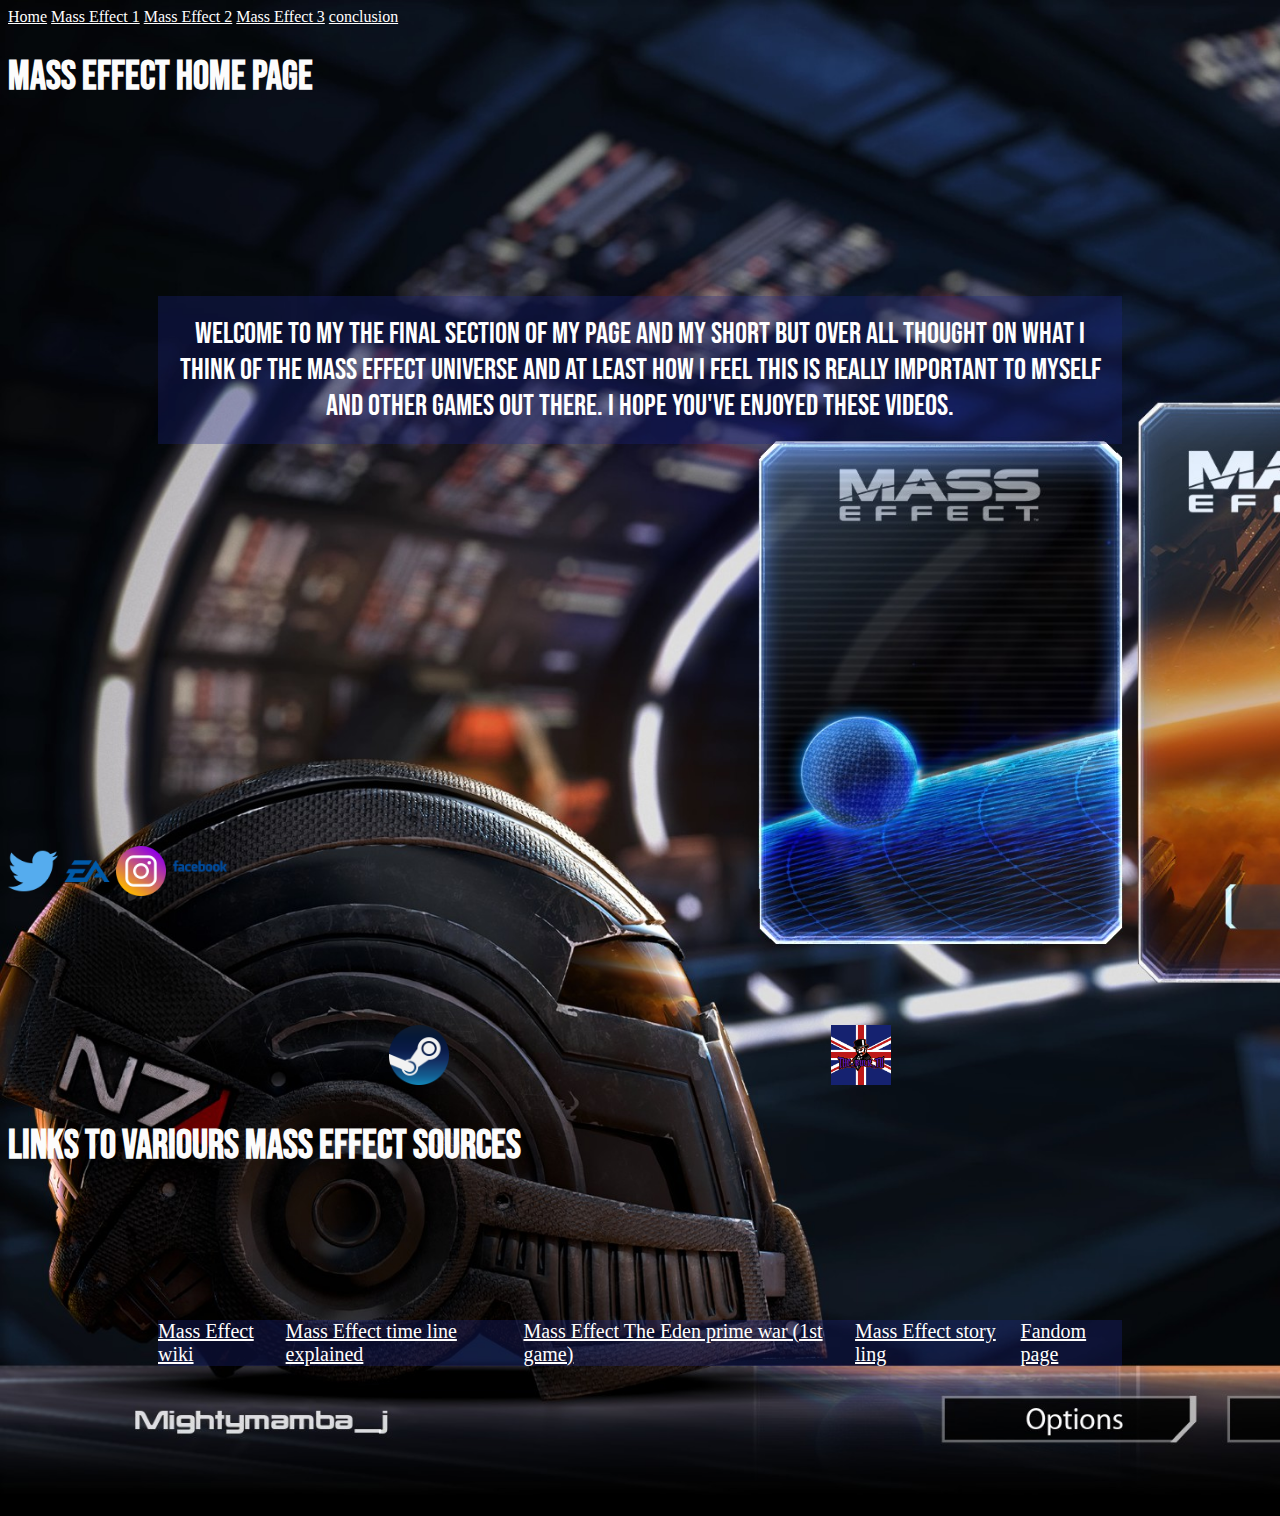
<file: conclusion.html>
<!DOCTYPE html>
<html lang="en">
<head>
    <meta charset="UTF-8">
    <title>Conclusion</title>
    <link rel="stylesheet" type="text/css" href="main.css">
</head>
<body class="launcher">
 
    






    <a href="index.html">Home</a>
    <a href="masseffect1.html">Mass Effect 1</a>
    <a href="masseffect2.html">Mass Effect 2</a>
    <a href="masseffect3.html">Mass Effect 3</a>
    <a href="conclusion.html">conclusion</a>

    <h1>Mass Effect home page</h1>
    <br>
    <p class="center border2">  Welcome to my the final section of my page and my short but over all thought on what I think of the Mass Effect universe and at least how I feel this is really important to myself and other games out there. I hope you've enjoyed these videos.
    
    
    </p>
    
    
    
    <!-- This below shows a link to the video I want but I will want It to be embbed into the webpage so people can watch It there and will be the same for the other pages. -->
    
    <!-- This below is the embbed link from the video, I have to open the video up, click share then embbe and get the whole code like this to work. -->
    <div class="container">   
    <iframe width="660" height="415" src="https://www.youtube.com/embed/cI25d_2v6ow" title="YouTube video player" frameborder="0" allow="accelerometer; autoplay; clipboard-write; encrypted-media; gyroscope; picture-in-picture" allowfullscreen></iframe>
</div> 







<p class="containericon">
    <a href="https://steamcommunity.com/profiles/76561198008446913/" target="_blank"> <img src="steam icon.png" width="60" height="60"></a>

    <a href="https://www.youtube.com/channel/UCFaWta0J6vhRVNJF1z1ebyQ/featured" target="_blank"> <img src="thebulktv.png" width="60" height="60"></a>
</p>









<h2>Links to variours Mass Effect sources</h2>

    <p class="container1 borderlinks">

        <a href="https://masseffect.fandom.com/wiki/Mass_Effect_Wiki" target="_blank">Mass Effect wiki</a>
    
    
    
    <a href="https://masseffect.fandom.com/wiki/Timeline" target="_blank">Mass Effect time line explained</a>
    
    
    
    <a href="https://masseffect.fandom.com/wiki/Timeline#Mass_Effect_.282183_CE_-_2186_CE.29"target="_blank">Mass Effect The Eden prime war (1st game)</a>
    
    
    
    <a href="https://masseffect.fandom.com/wiki/Storyline" target="_blank">Mass Effect story ling</a>
    
    
    
    <a href="https://masseffect.fandom.com/f" target="_blank">Fandom page</a>
    
    </p> 
    </div>







    <div class="icon">


        <a href="https://twitter.com/masseffect?ref_src=twsrc%5Egoogle%7Ctwcamp%5Eserp%7Ctwgr%5Eauthor" target="_blank"> <img src="twittericon.png"width="50" height="50"></a>
        
        <a href="https://www.ea.com/games/mass-effect/mass-effect-legendary-edition" target="_blank"> <img src="eaicon.png"width="50" height="50"></a>
        
        <a href="https://www.instagram.com/masseffect/" target="_blank"> <img src="instagram.png"width="50" height="50"></a>
        
        <a href="https://www.facebook.com/masseffect" target="_blank"> <img src="facebook.png"width="60" height="60"></a>
        </div>









</body>
</html>
</file>
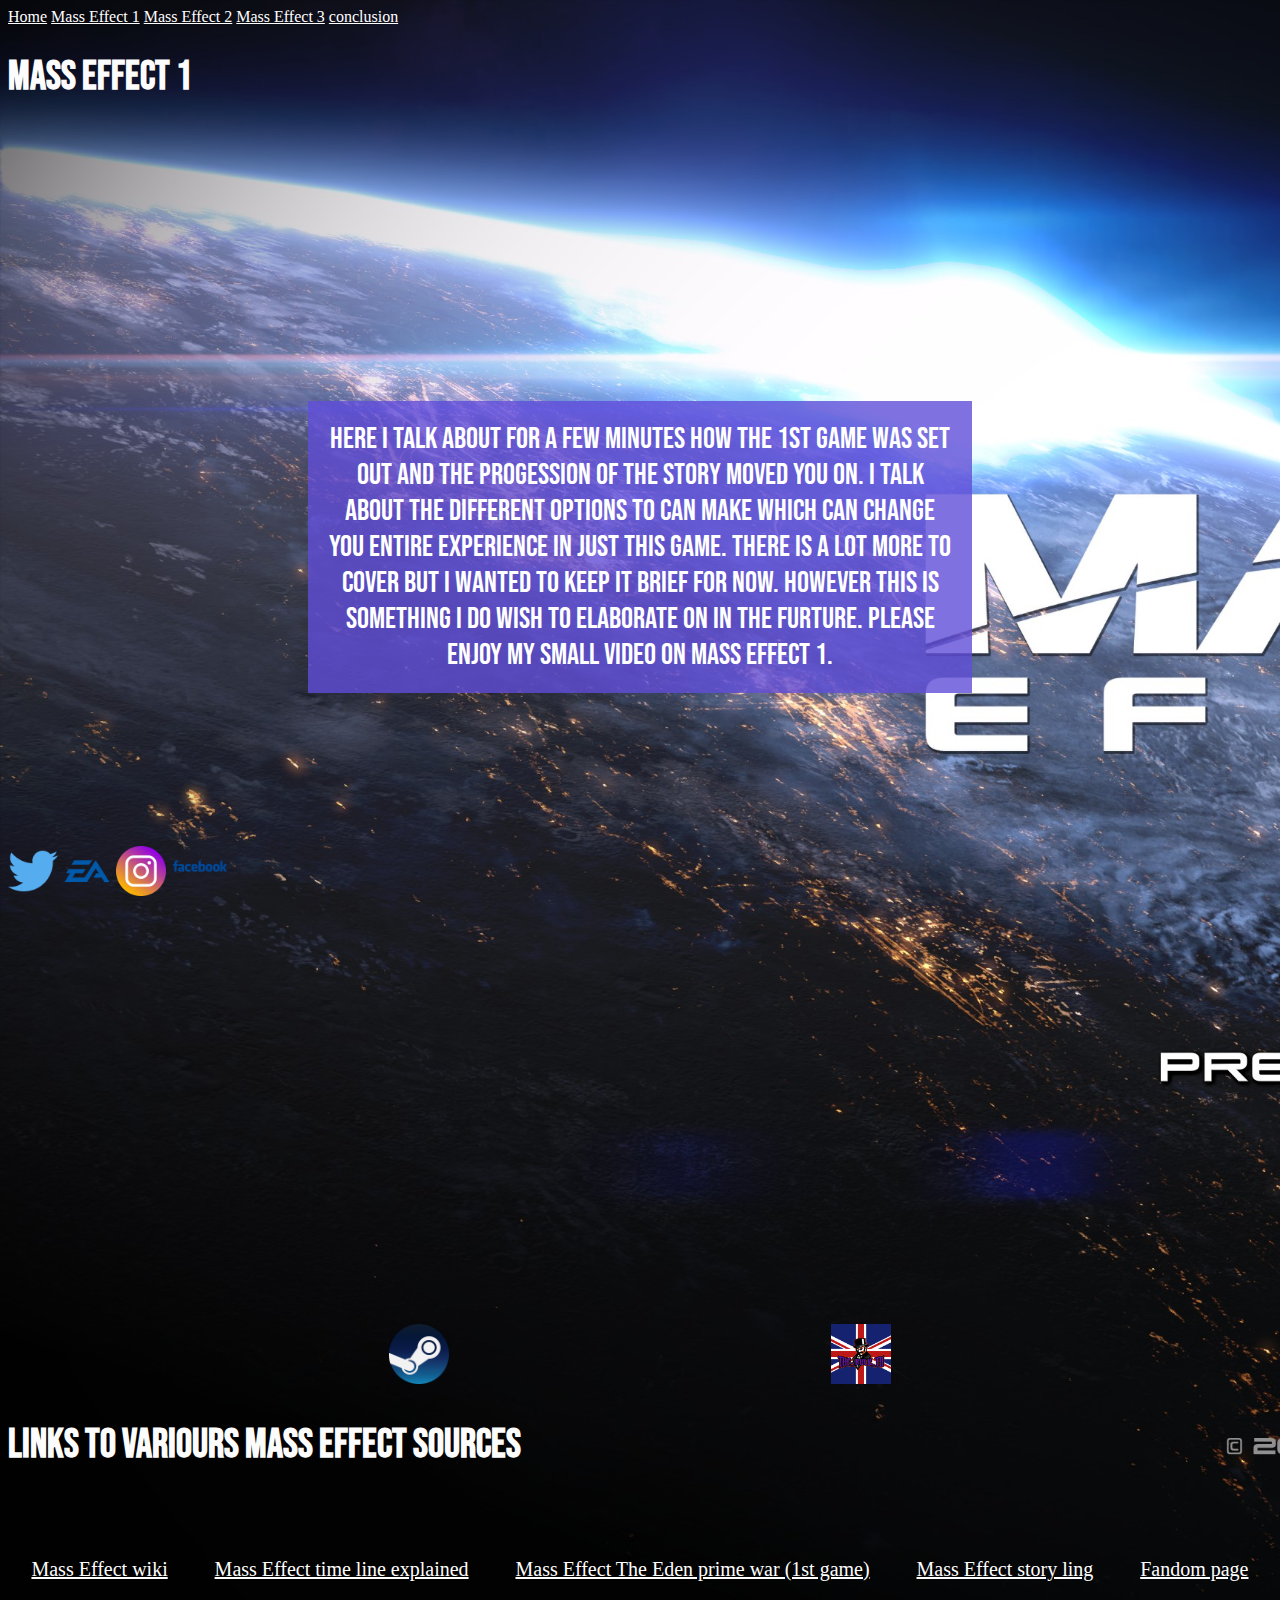
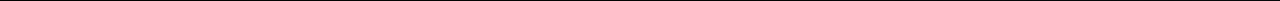
<file: masseffect1.html>
<!DOCTYPE html>
<html lang="en">
<head>
    <meta charset="UTF-8">
    <title>Mass Effect 1</title>
    <link rel="stylesheet" type="text/css" href="main.css">
</head>
<body class="masseffect1">
   
    

<!-- These below this allow me to create mini links to access the other pages I want the user to go to -->
<a href="index.html">Home</a>
<a href="masseffect1.html">Mass Effect 1</a>
<a href="masseffect2.html">Mass Effect 2</a>
<a href="masseffect3.html">Mass Effect 3</a>
<a href="conclusion.html">conclusion</a>


<h1>Mass Effect 1</h1>
  
    
   
    
    <p class="center border"> Here I talk about for a few minutes how the 1st game was set out and the progession of the story moved you on. I talk about the different options to can make which can change you entire experience in just this game. There is a lot more to cover but I wanted to keep it brief for now. However this is something I do wish to elaborate on in the furture. Please enjoy my small video on Mass Effect 1.</p>  
    
<!-- THe P's show the use of making text appear in the website. -->






<div class="container">   
    <iframe width="560" height="315" src="https://www.youtube.com/embed/k49BmBzkR3w" title="YouTube video player" frameborder="0" allow="accelerometer; autoplay; clipboard-write; encrypted-media; gyroscope; picture-in-picture" allowfullscreen></iframe>
</div>









<p class="containericon">
    <a href="https://steamcommunity.com/profiles/76561198008446913/" target="_blank"> <img src="steam icon.png" width="60" height="60"></a>

    <a href="https://www.youtube.com/channel/UCFaWta0J6vhRVNJF1z1ebyQ/featured" target="_blank"> <img src="thebulktv.png" width="60" height="60"></a>
</p>




<h2>Links to variours Mass Effect sources</h2>
<div>

    <br>

    <br>
<p class="container1">

    <a href="https://masseffect.fandom.com/wiki/Mass_Effect_Wiki" target="_blank">Mass Effect wiki</a>



<a href="https://masseffect.fandom.com/wiki/Timeline" target="_blank">Mass Effect time line explained</a>



<a href="https://masseffect.fandom.com/wiki/Timeline#Mass_Effect_.282183_CE_-_2186_CE.29"target="_blank">Mass Effect The Eden prime war (1st game)</a>



<a href="https://masseffect.fandom.com/wiki/Storyline" target="_blank">Mass Effect story ling</a>



<a href="https://masseffect.fandom.com/f" target="_blank">Fandom page</a>

</p> 
</div>










<div class="icon">


    <a href="https://twitter.com/masseffect?ref_src=twsrc%5Egoogle%7Ctwcamp%5Eserp%7Ctwgr%5Eauthor" target="_blank"> <img src="twittericon.png"width="50" height="50"></a>
    
    <a href="https://www.ea.com/games/mass-effect/mass-effect-legendary-edition" target="_blank"> <img src="eaicon.png"width="50" height="50"></a>
    
    <a href="https://www.instagram.com/masseffect/" target="_blank"> <img src="instagram.png"width="50" height="50"></a>
    
    <a href="https://www.facebook.com/masseffect" target="_blank"> <img src="facebook.png"width="60" height="60"></a>
    </div>
</body>
</html>
</file>
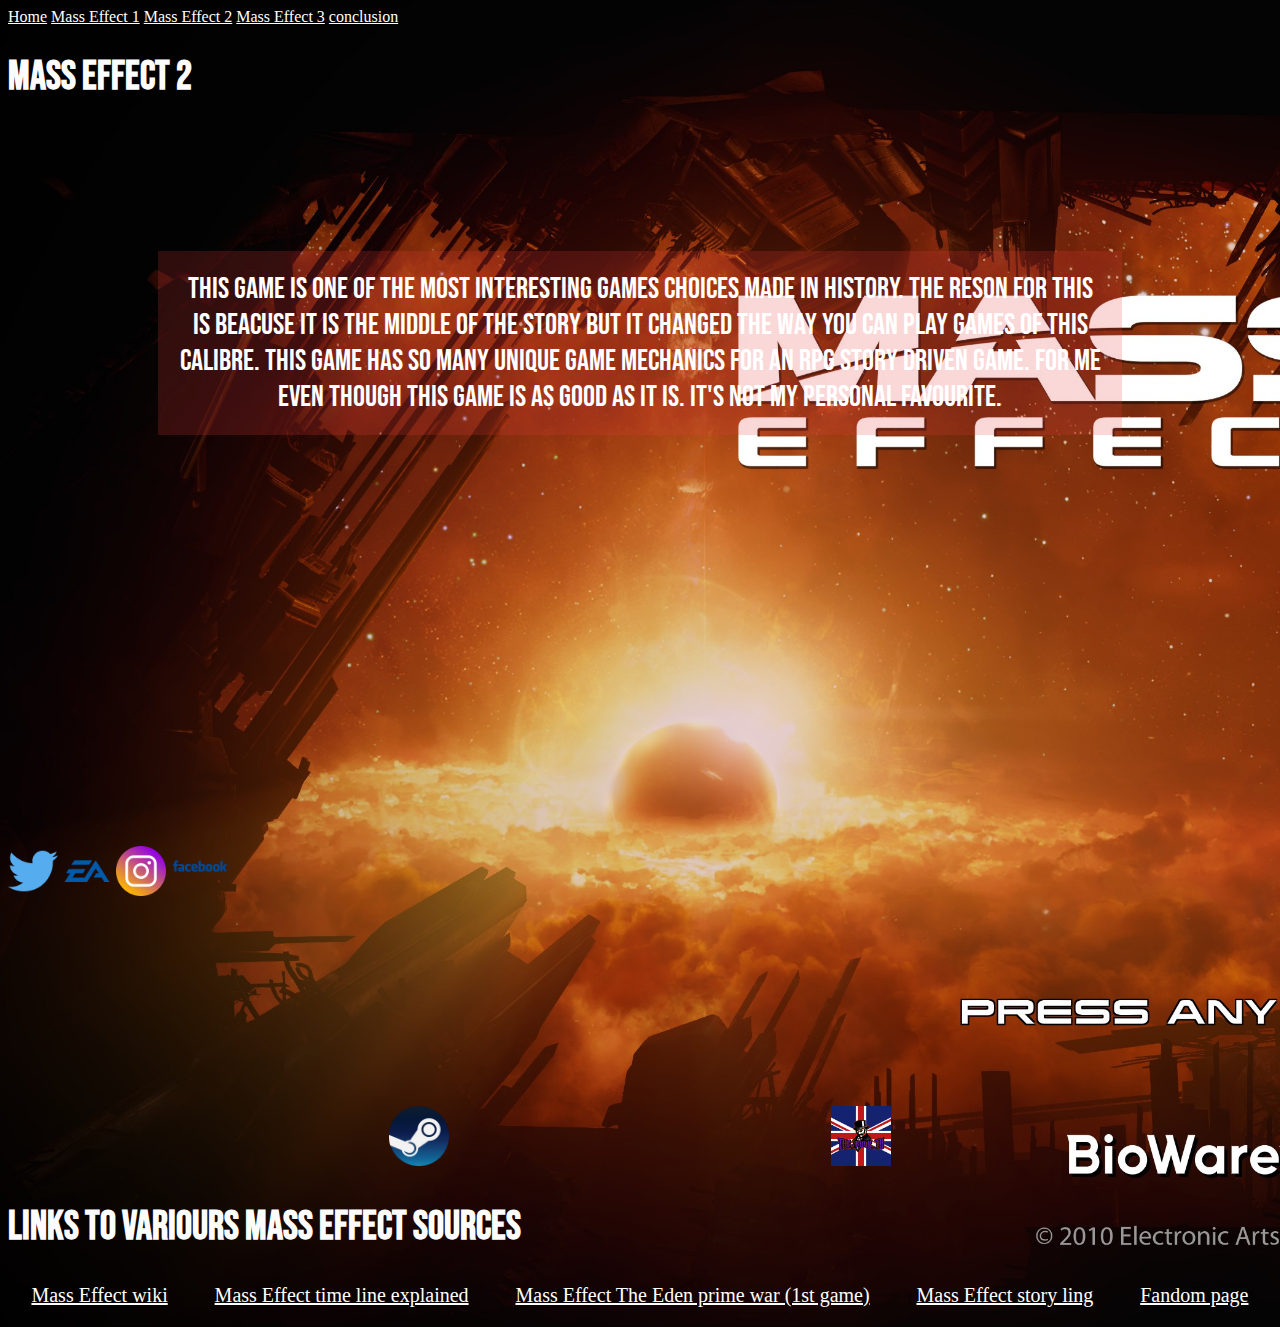
<file: masseffect2.html>
<!DOCTYPE html>
<html lang="en">
<head>
    <meta charset="UTF-8">
    <title>Mass Effect 2</title>
    <link rel="stylesheet" type="text/css" href="main.css">
</head>
<body  class="masseffect2">
 
    <a href="index.html">Home</a>
    <a href="masseffect1.html">Mass Effect 1</a>
    <a href="masseffect2.html">Mass Effect 2</a>
    <a href="masseffect3.html">Mass Effect 3</a>
    <a href="conclusion.html">conclusion</a>

    <h1>Mass Effect 2</h1>

    

    <p class="center border1"> 
        This game Is one of the most interesting games choices made in history. The reson for this is beacuse It is the middle of the story but It changed the way you can play games of this calibre. This game has so many unique game mechanics for an RPG story driven game. For me even though this game Is as good as It is. It's not my personal favourite. 

    </p>

    <br>
 
    <br>
   
    <br>
   
    <br>
   
    <br>
   



    <div class="container">   
        <iframe width="660" height="415" src="https://www.youtube.com/embed/cI25d_2v6ow" title="YouTube video player" frameborder="0" allow="accelerometer; autoplay; clipboard-write; encrypted-media; gyroscope; picture-in-picture" allowfullscreen></iframe>
    </div> 




















    <p class="containericon">
        <a href="https://steamcommunity.com/profiles/76561198008446913/" target="_blank"> <img src="steam icon.png" width="60" height="60"></a>
    
        <a href="https://www.youtube.com/channel/UCFaWta0J6vhRVNJF1z1ebyQ/featured" target="_blank"> <img src="thebulktv.png" width="60" height="60"></a>
    </p>









    <h2>Links to variours Mass Effect sources</h2>

    <p class="container1">

        <a href="https://masseffect.fandom.com/wiki/Mass_Effect_Wiki" target="_blank">Mass Effect wiki</a>
    
    
    
    <a href="https://masseffect.fandom.com/wiki/Timeline" target="_blank">Mass Effect time line explained</a>
    
    
    
    <a href="https://masseffect.fandom.com/wiki/Timeline#Mass_Effect_.282183_CE_-_2186_CE.29"target="_blank">Mass Effect The Eden prime war (1st game)</a>
    
    
    
    <a href="https://masseffect.fandom.com/wiki/Storyline" target="_blank">Mass Effect story ling</a>
    
    
    
    <a href="https://masseffect.fandom.com/f" target="_blank">Fandom page</a>
    
    </p> 
    </div>











    <div class="icon">


        <a href="https://twitter.com/masseffect?ref_src=twsrc%5Egoogle%7Ctwcamp%5Eserp%7Ctwgr%5Eauthor" target="_blank"> <img src="twittericon.png"width="50" height="50"></a>
        
        <a href="https://www.ea.com/games/mass-effect/mass-effect-legendary-edition" target="_blank"> <img src="eaicon.png"width="50" height="50"></a>
        
        <a href="https://www.instagram.com/masseffect/" target="_blank"> <img src="instagram.png"width="50" height="50"></a>
        
        <a href="https://www.facebook.com/masseffect" target="_blank"> <img src="facebook.png"width="60" height="60"></a>
        </div>


</body>
</html>
</file>
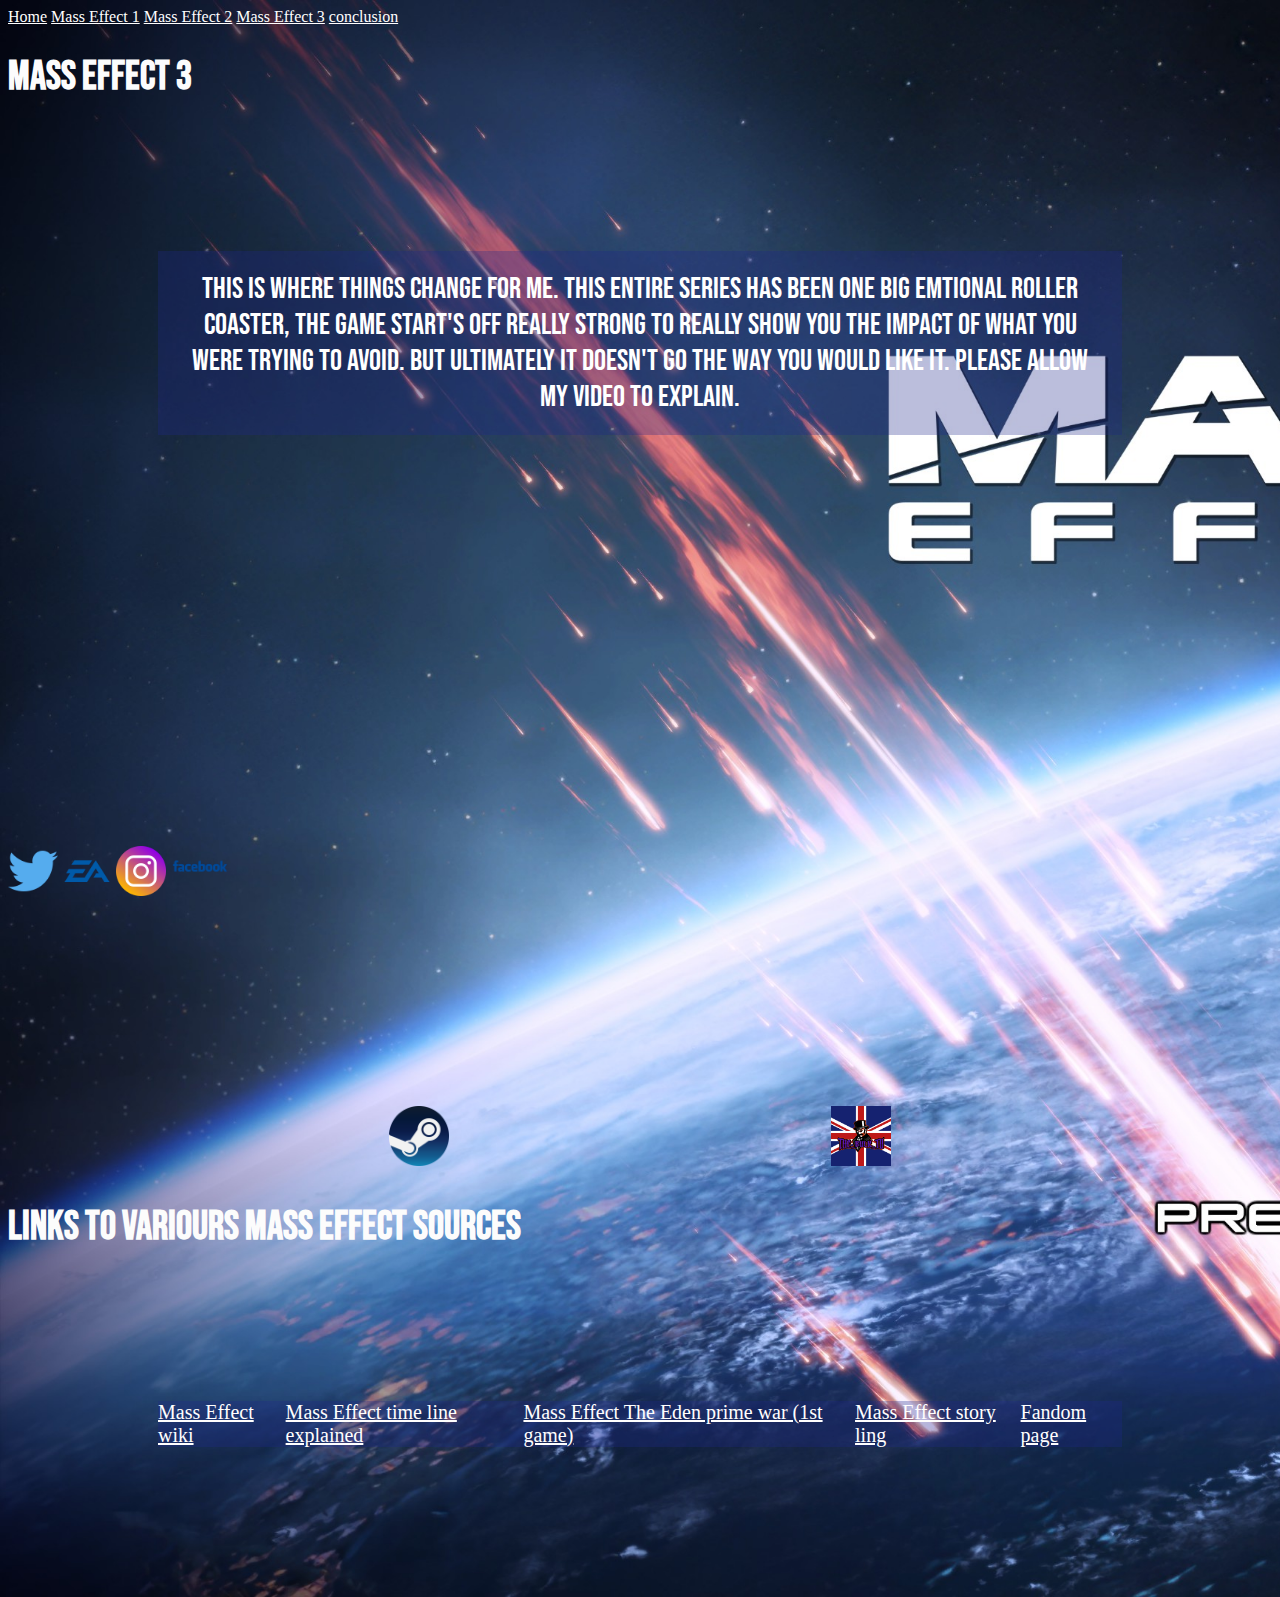
<file: masseffect3.html>
<!DOCTYPE html>
<html lang="en">
<head>
    <meta charset="UTF-8">
    <title>Mass Effect 3</title>
    <link rel="stylesheet" type="text/css" href="main.css">
</head>
<body class="masseffect3">
   
    

    <a href="index.html">Home</a>
<a href="masseffect1.html">Mass Effect 1</a>
<a href="masseffect2.html">Mass Effect 2</a>
<a href="masseffect3.html">Mass Effect 3</a>
<a href="conclusion.html">conclusion</a>



    <h1>Mass Effect 3</h1>

    
   
   
   
    <p class="center border2"> 
        This is where things change for me. This entire series has been one big emtional roller coaster, the game start's off really strong to really show you the impact of what you were trying to avoid. But ultimately It doesn't go the way you would like It. Please allow my video to explain.
    </p>

   





<!-- This shows me how to import a picture from the folder for all my elements for this and how i have to type It out and at the end is the width in pixels. -->
 <br>
 
 <br>

 <br>

 <br>

 <br>

<div class="container">   
    <iframe width="660" height="415" src="https://www.youtube.com/embed/cI25d_2v6ow" title="YouTube video player" frameborder="0" allow="accelerometer; autoplay; clipboard-write; encrypted-media; gyroscope; picture-in-picture" allowfullscreen></iframe>
</div> 













<p class="containericon">
    <a href="https://steamcommunity.com/profiles/76561198008446913/" target="_blank"> <img src="steam icon.png" width="60" height="60"></a>

    <a href="https://www.youtube.com/channel/UCFaWta0J6vhRVNJF1z1ebyQ/featured" target="_blank"> <img src="thebulktv.png" width="60" height="60"></a>
</p>

<h2>Links to variours Mass Effect sources</h2>

    <p class="container1 borderlinks">

        <a href="https://masseffect.fandom.com/wiki/Mass_Effect_Wiki" target="_blank">Mass Effect wiki</a>
    
    
    
    <a href="https://masseffect.fandom.com/wiki/Timeline" target="_blank">Mass Effect time line explained</a>
    
    
    
    <a href="https://masseffect.fandom.com/wiki/Timeline#Mass_Effect_.282183_CE_-_2186_CE.29"target="_blank">Mass Effect The Eden prime war (1st game)</a>
    
    
    
    <a href="https://masseffect.fandom.com/wiki/Storyline" target="_blank">Mass Effect story ling</a>
    
    
    
    <a href="https://masseffect.fandom.com/f" target="_blank">Fandom page</a>
    
    </p> 
    </div>





<div class="icon">


<a href="https://twitter.com/masseffect?ref_src=twsrc%5Egoogle%7Ctwcamp%5Eserp%7Ctwgr%5Eauthor" target="_blank"> <img src="twittericon.png"width="50" height="50"></a>

<a href="https://www.ea.com/games/mass-effect/mass-effect-legendary-edition" target="_blank"> <img src="eaicon.png"width="50" height="50"></a>

<a href="https://www.instagram.com/masseffect/" target="_blank"> <img src="instagram.png"width="50" height="50"></a>

<a href="https://www.facebook.com/masseffect" target="_blank"> <img src="facebook.png"width="60" height="60"></a>
</div>

</body>
</html>
</file>
<file: main.css>
@import url('https://fonts.googleapis.com/css2?family=Bebas+Neue&display=swap');


h1, h2 {
    color: rgb(252, 252, 252);
    font-family: 'Bebas Neue', cursive;
    font-size: 40px;
}

.container {
    justify-content: center;

}

.container {
    display: flex;
    /* min-height: 50vh; */
    flex-direction: row;
}

.container1 {
    display: flex;
    justify-content: space-around;
    align-items: center;
    font-size: 20px;
}

.containericon {
display: flex;
justify-content: space-evenly;
align-items: center
}
.box {
    color: white;
    font-size: 20px;
    font-family: 'Bebas Neue', cursive;
    text-align: center;
    padding: 15px;
    /*
    width: 400px;
    */
}


.icon {
    position: fixed;
    bottom:0

}
.index {
    background-image: url(masseffectle.jpg);
    /* background-size: 1920px 1080px; */
    /* background-size: auto; */
    background-size: cover;
}

.masseffect1 {
    background-image: url(me1.jpg);
    /* background-size: 1920px 1080px; */
    /* background-size: auto; */
    background-size: cover;
}

.masseffect2 {
    background-image: url(me2.jpg);
    /* background-size: 1920px 1080px; */
    /* background-size: auto; */
    background-size: cover;
}

.masseffect3 {
    background-image: url(me3.jpg);
    /* background-size: 1920px 1080px; */
    /* background-size: auto; */
    background-size: cover;
    /* background-repeat: no-repeat; */
}
.launcher {
    background-image: url(launcher.jpg);
    background-size: cover;
}
.center {
    text-align: center;
    padding: 20px;
    margin: 35px;
    font-size: 30px;
    font-family: 'Bebas Neue', sans-serif;
    color: white; 
}
.border{
    background-color: rgb(96, 78, 216, .8);
    margin: 300px;
}
.border1{
    background-color: rgba(228, 58, 58, 0.2);
    margin: 150px;
}
.border2{
    background-color: rgba(30, 41, 138, 0.3);
    margin: 150px;
}
.borderlinks{
    background-color: rgba(30, 41, 138, 0.3);
    margin: 150px;
}
.center1 {
    text-align: center;
    padding: 20px;
    margin: 35px;
    font-family: 'Bebas Neue', sans-serif;
    color: white; 
}
a {
    color: rgb(255, 254, 254);
}
/* }
/* this above changes the text but It had to be inputted into the main index file within a set area to change It. */

 /* p {
    text-align: center;
    padding: 10px;
    margin: 25px;
    font-family: 'Dosis', sans-serif;
    color: white;
 } */
</file>
